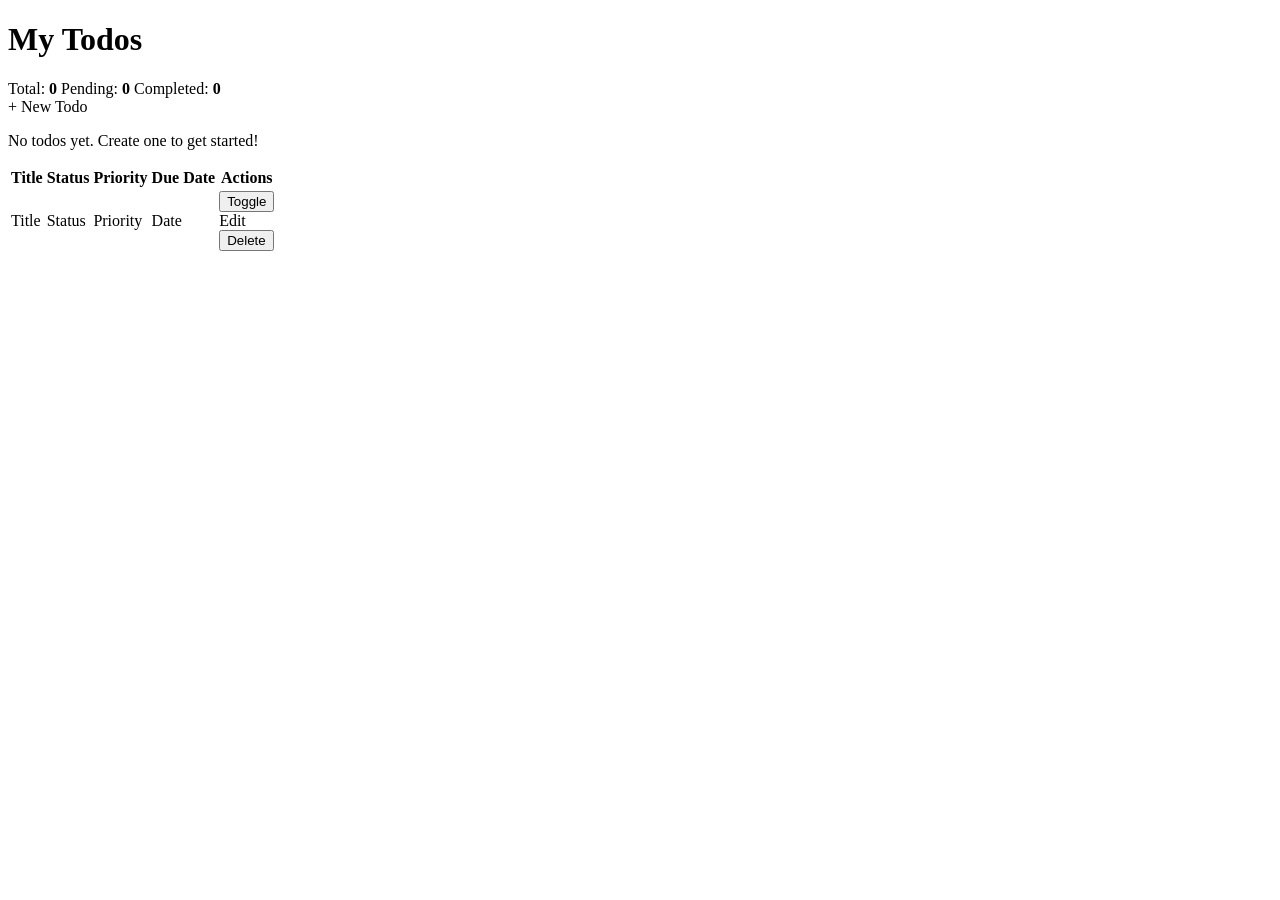
<file: src/main/resources/templates/index.html>
<!DOCTYPE html>
<html xmlns:th="http://www.thymeleaf.org">
<head th:replace="~{fragments/layout :: head('Todo List')}"></head>
<body>
<nav th:replace="~{fragments/layout :: navbar}"></nav>

<div class="container">
    <h1>My Todos</h1>

    <div th:if="${successMessage}" class="alert alert-success" th:text="${successMessage}"></div>

    <div class="stats-bar">
        <span class="stat">Total: <strong th:text="${totalCount}">0</strong></span>
        <span class="stat">Pending: <strong th:text="${pendingCount}">0</strong></span>
        <span class="stat">Completed: <strong th:text="${completedCount}">0</strong></span>
    </div>

    <div class="actions-bar">
        <a th:href="@{/todos/new}" class="btn btn-primary">+ New Todo</a>
    </div>

    <div th:if="${#lists.isEmpty(todos)}" class="empty-state">
        <p>No todos yet. Create one to get started!</p>
    </div>

    <table th:unless="${#lists.isEmpty(todos)}" class="todo-table">
        <thead>
        <tr>
            <th>Title</th>
            <th>Status</th>
            <th>Priority</th>
            <th>Due Date</th>
            <th>Actions</th>
        </tr>
        </thead>
        <tbody>
        <tr th:each="todo : ${todos}" th:classappend="${todo.status.name() == 'COMPLETED'} ? 'completed-row' : ''">
            <td>
                <a th:href="@{/todos/{id}(id=${todo.id})}" th:text="${todo.title}">Title</a>
            </td>
            <td>
                <span class="badge"
                      th:classappend="${todo.status.name()}"
                      th:text="${todo.status}">Status</span>
            </td>
            <td>
                <span class="badge"
                      th:classappend="'priority-' + ${todo.priority.name()}"
                      th:text="${todo.priority}">Priority</span>
            </td>
            <td th:text="${todo.dueDate != null} ? ${#temporals.format(todo.dueDate, 'yyyy-MM-dd')} : 'N/A'">Date</td>
            <td class="actions">
                <form th:action="@{/todos/{id}/toggle(id=${todo.id})}" method="post" class="inline-form">
                    <button type="submit" class="btn btn-sm"
                            th:text="${todo.status.name() == 'COMPLETED'} ? 'Undo' : 'Done'">Toggle</button>
                </form>
                <a th:href="@{/todos/{id}/edit(id=${todo.id})}" class="btn btn-sm btn-edit">Edit</a>
                <form th:action="@{/todos/{id}/delete(id=${todo.id})}" method="post" class="inline-form"
                      onsubmit="return confirm('Delete this todo?');">
                    <button type="submit" class="btn btn-sm btn-danger">Delete</button>
                </form>
            </td>
        </tr>
        </tbody>
    </table>
</div>

<footer th:replace="~{fragments/layout :: footer}"></footer>
</body>
</html>
</file>
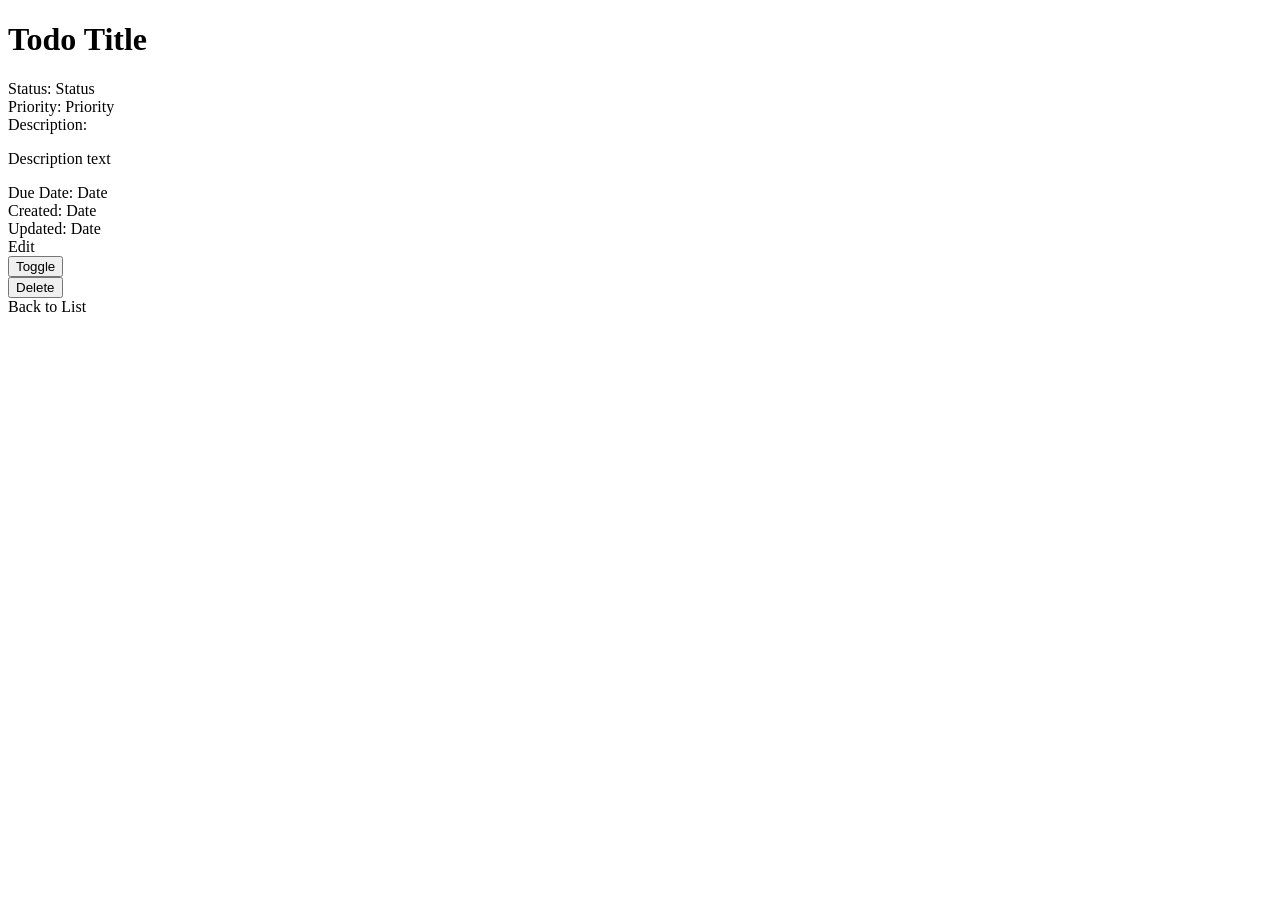
<file: src/main/resources/templates/todo-detail.html>
<!DOCTYPE html>
<html xmlns:th="http://www.thymeleaf.org">
<head th:replace="~{fragments/layout :: head('Todo Detail')}"></head>
<body>
<nav th:replace="~{fragments/layout :: navbar}"></nav>

<div class="container">
    <h1 th:text="${todo.title}">Todo Title</h1>

    <div class="detail-card">
        <div class="detail-row">
            <span class="detail-label">Status:</span>
            <span class="badge" th:classappend="${todo.status.name()}" th:text="${todo.status}">Status</span>
        </div>
        <div class="detail-row">
            <span class="detail-label">Priority:</span>
            <span class="badge" th:classappend="'priority-' + ${todo.priority.name()}" th:text="${todo.priority}">Priority</span>
        </div>
        <div class="detail-row" th:if="${todo.description}">
            <span class="detail-label">Description:</span>
            <p th:text="${todo.description}">Description text</p>
        </div>
        <div class="detail-row">
            <span class="detail-label">Due Date:</span>
            <span th:text="${todo.dueDate != null} ? ${#temporals.format(todo.dueDate, 'yyyy-MM-dd')} : 'Not set'">Date</span>
        </div>
        <div class="detail-row">
            <span class="detail-label">Created:</span>
            <span th:text="${#temporals.format(todo.createdAt, 'yyyy-MM-dd HH:mm')}">Date</span>
        </div>
        <div class="detail-row">
            <span class="detail-label">Updated:</span>
            <span th:text="${#temporals.format(todo.updatedAt, 'yyyy-MM-dd HH:mm')}">Date</span>
        </div>
    </div>

    <div class="detail-actions">
        <a th:href="@{/todos/{id}/edit(id=${todo.id})}" class="btn btn-primary">Edit</a>
        <form th:action="@{/todos/{id}/toggle(id=${todo.id})}" method="post" class="inline-form">
            <button type="submit" class="btn"
                    th:text="${todo.status.name() == 'COMPLETED'} ? 'Mark Pending' : 'Mark Complete'">Toggle</button>
        </form>
        <form th:action="@{/todos/{id}/delete(id=${todo.id})}" method="post" class="inline-form"
              onsubmit="return confirm('Delete this todo?');">
            <button type="submit" class="btn btn-danger">Delete</button>
        </form>
        <a th:href="@{/}" class="btn btn-secondary">Back to List</a>
    </div>
</div>

<footer th:replace="~{fragments/layout :: footer}"></footer>
</body>
</html>
</file>
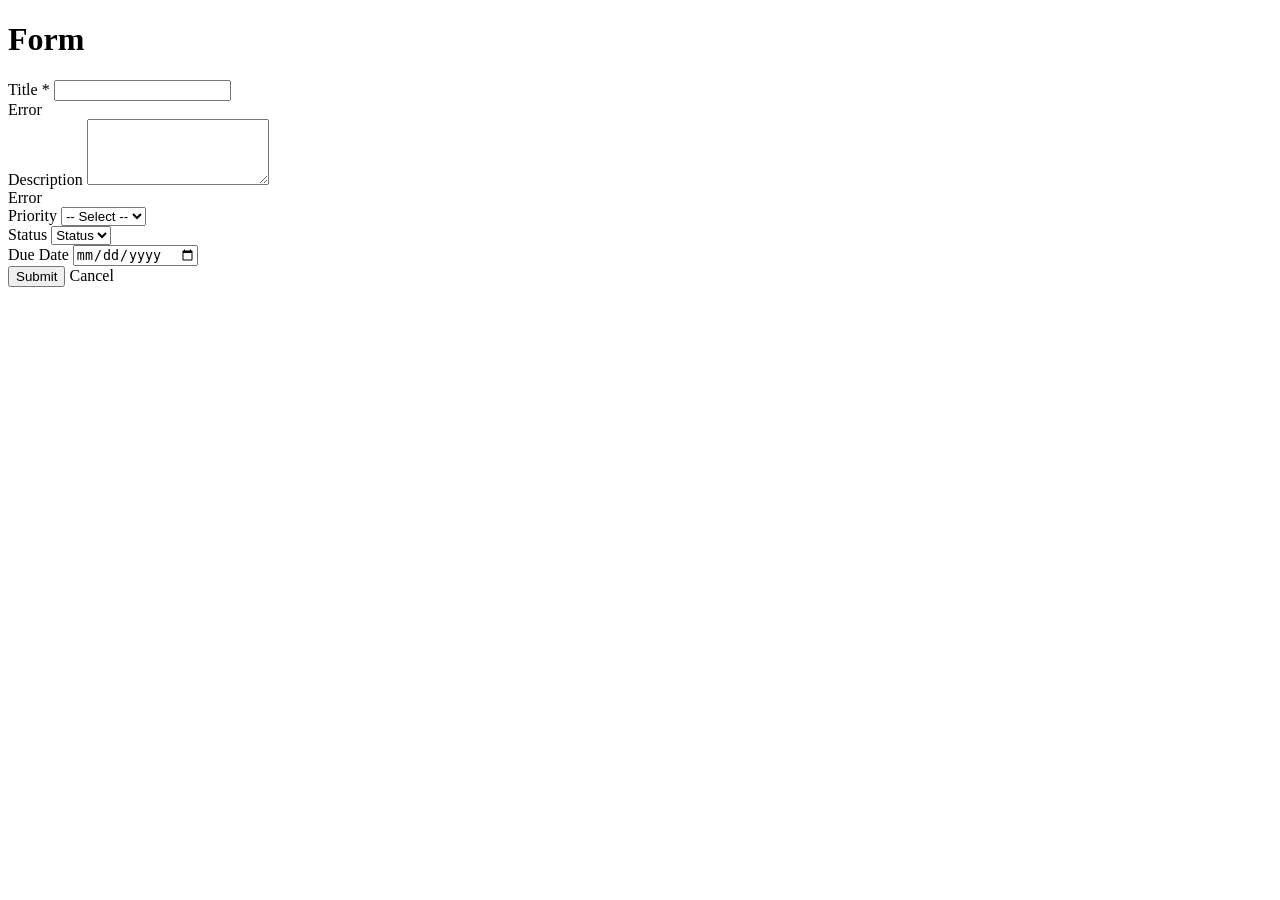
<file: src/main/resources/templates/todo-form.html>
<!DOCTYPE html>
<html xmlns:th="http://www.thymeleaf.org">
<head th:replace="~{fragments/layout :: head(${editing} ? 'Edit Todo' : 'New Todo')}"></head>
<body>
<nav th:replace="~{fragments/layout :: navbar}"></nav>

<div class="container">
    <h1 th:text="${editing} ? 'Edit Todo' : 'Create New Todo'">Form</h1>

    <form th:action="${editing} ? @{/todos/{id}(id=${todoId})} : @{/todos}"
          th:object="${todoRequest}"
          method="post"
          class="todo-form">

        <div class="form-group">
            <label for="title">Title *</label>
            <input type="text" id="title" th:field="*{title}" class="form-control" required maxlength="255"/>
            <div th:if="${#fields.hasErrors('title')}" class="error" th:errors="*{title}">Error</div>
        </div>

        <div class="form-group">
            <label for="description">Description</label>
            <textarea id="description" th:field="*{description}" class="form-control" rows="4" maxlength="1000"></textarea>
            <div th:if="${#fields.hasErrors('description')}" class="error" th:errors="*{description}">Error</div>
        </div>

        <div class="form-row">
            <div class="form-group">
                <label for="priority">Priority</label>
                <select id="priority" th:field="*{priority}" class="form-control">
                    <option value="">-- Select --</option>
                    <option th:each="p : ${priorities}" th:value="${p}" th:text="${p}">Priority</option>
                </select>
            </div>

            <div class="form-group" th:if="${editing}">
                <label for="status">Status</label>
                <select id="status" th:field="*{status}" class="form-control">
                    <option th:each="s : ${statuses}" th:value="${s}" th:text="${s}">Status</option>
                </select>
            </div>

            <div class="form-group">
                <label for="dueDate">Due Date</label>
                <input type="date" id="dueDate" th:field="*{dueDate}" class="form-control"/>
            </div>
        </div>

        <div class="form-actions">
            <button type="submit" class="btn btn-primary" th:text="${editing} ? 'Update' : 'Create'">Submit</button>
            <a th:href="@{/}" class="btn btn-secondary">Cancel</a>
        </div>
    </form>
</div>

<footer th:replace="~{fragments/layout :: footer}"></footer>
</body>
</html>
</file>
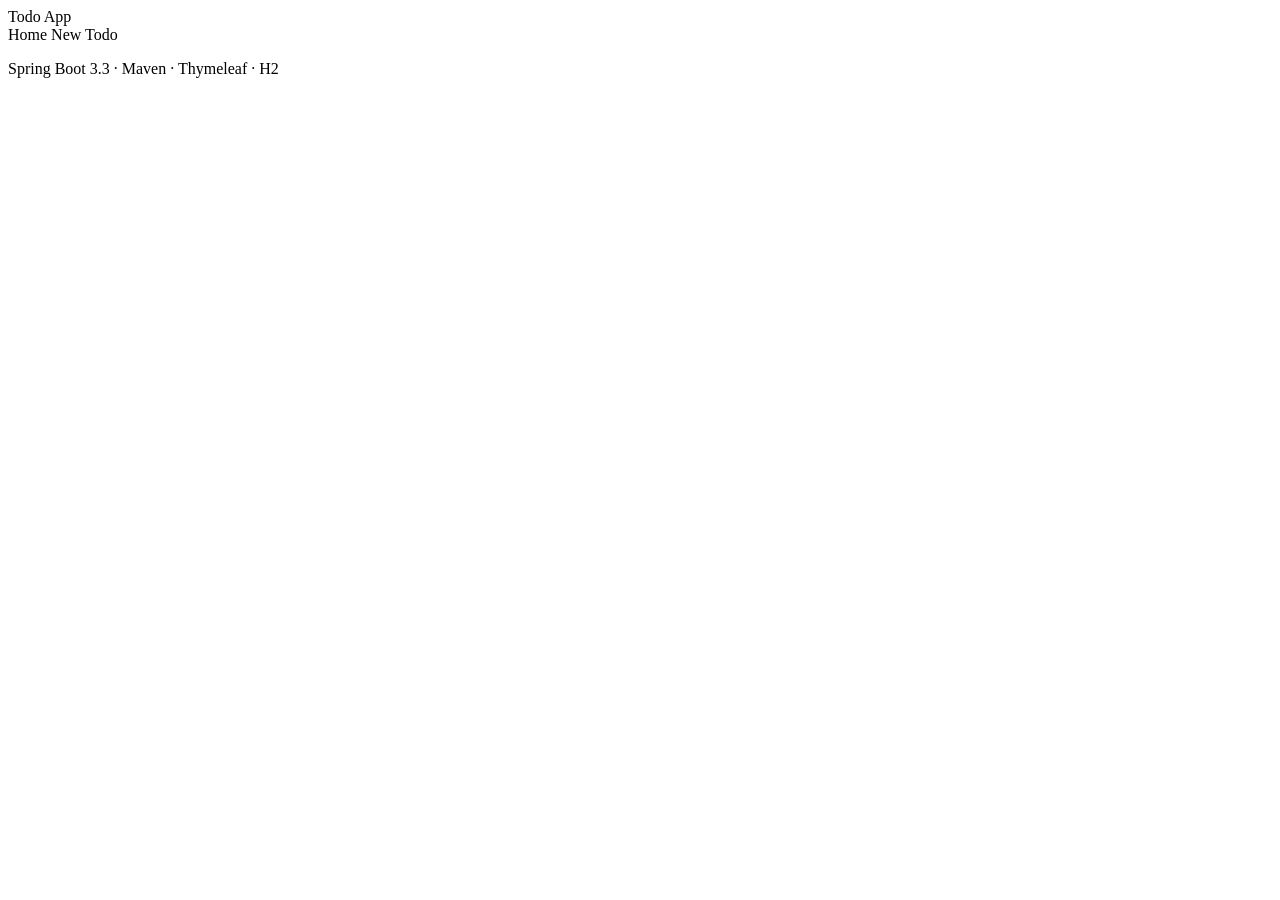
<file: src/main/resources/templates/fragments/layout.html>
<!DOCTYPE html>
<html xmlns:th="http://www.thymeleaf.org">
<head th:fragment="head(title)">
    <meta charset="UTF-8"/>
    <meta name="viewport" content="width=device-width, initial-scale=1.0"/>
    <title th:text="${title}">Todo App</title>
    <link rel="stylesheet" th:href="@{/css/style.css}"/>
</head>
<body>
<nav th:fragment="navbar">
    <div class="navbar">
        <a th:href="@{/}" class="navbar-brand">Todo App</a>
        <div class="navbar-links">
            <a th:href="@{/}">Home</a>
            <a th:href="@{/todos/new}">New Todo</a>
        </div>
    </div>
</nav>

<footer th:fragment="footer">
    <div class="footer">
        <p>Spring Boot 3.3 &middot; Maven &middot; Thymeleaf &middot; H2</p>
    </div>
</footer>
</body>
</html>
</file>
